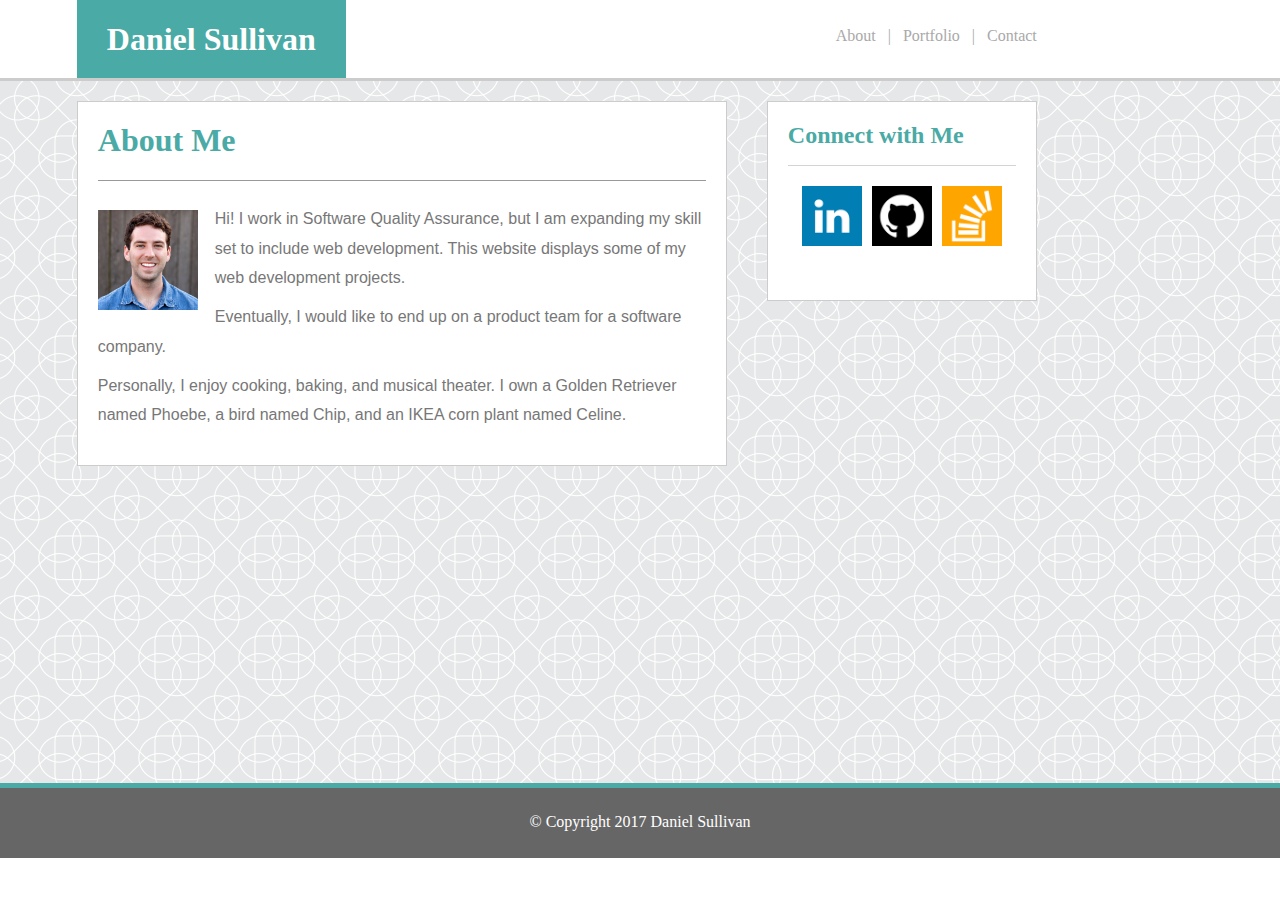
<file: index.html>
<!DOCTYPE html>
<html>
    <head>
        <title>Daniel Sullivan</title>
        <link rel="stylesheet" type="text/css" href="assets/style.css">
        <meta name="viewport" content="width=device-width, initial-scale=1">
    </head>
    <body>
        <div class="top-container">
            <div class="top-centering">
                <a href="index.html"><header id="name"><h1>Daniel Sullivan</h1></header></a>
                <header id="navigation"><a href="index.html" class="headerlink">About</a> &nbsp;&nbsp;| &nbsp;&nbsp;<a href="portfolio.html" class="headerlink">Portfolio</a> &nbsp;&nbsp;|&nbsp;&nbsp; <a href="contact.html" class="headerlink">Contact</a></header>
            </div>
        </div>
        <div class="body-container">
            <div class="bodycentering">
                <section id="main-text-panel">
                    <h1 class="contenttitle">About Me</h1>
                    <div class="divhrdark"></div>
                    <img src="images/headshot small.jpg" alt="small headshot" height="100px" width="100px" class="headshot"/>
                    <p class="aboutmetext">
                        Hi! I work in Software Quality Assurance, but I am expanding my skill set to include web development.
                        This website displays some of my web development projects.
                    </p>
                    <p class="aboutmetext">
                        Eventually, I would like to end up on a product team for a software company. 
                    </p>
                    <p class="aboutmetext">
                        Personally, I enjoy cooking, baking, and musical theater. I own a Golden Retriever named Phoebe, 
                        a bird named Chip, and an IKEA corn plant named Celine. 
                    </p>
                </section>
                <aside id="connectwithme">
                    <h1 class="connecttitle">Connect with Me</h1>
                    <div class="divhrlight"></div>
                    <div class="iconsdiv">
                        <a href="https://www.linkedin.com/in/danielsullivan7/" target="_blank"><img src="images/linkedin_actual.png" height="60px" width="60px" class="icon"/></a> <a href="https://github.com/djsulli24" target="_blank"><img src="images/github_actual.png" height="60px" width="60px" class="icon"/></a> <a href="https://stackoverflow.com/users/8697629/daniel-sullivan" target="_blank"><img src="images/stackoverflow2.png" height="60px" width="60px" class="icon"/></a>
                    </div>
                </aside>
            </div>
        </div>
        <footer>&#169; Copyright 2017 Daniel Sullivan</footer>
    </body>
</html>
</file>
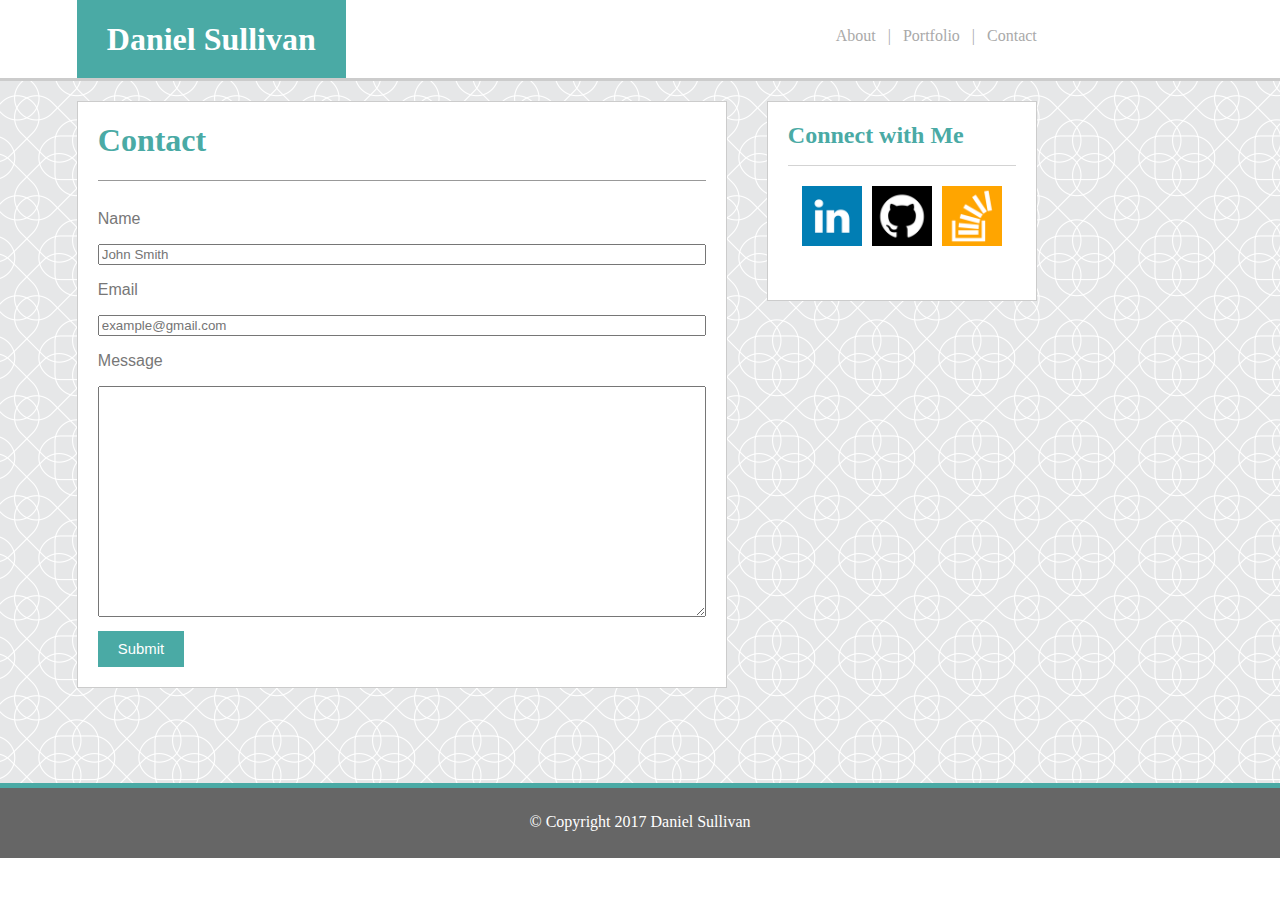
<file: contact.html>
<!DOCTYPE html>
<html>
    <head>
        <title>Daniel Sullivan</title>
        <link rel="stylesheet" type="text/css" href="assets/style.css">
        <meta name="viewport" content="width=device-width, initial-scale=1">        
    </head>
    <body>
        <div class="top-container">
            <div class="top-centering">
                <a href="index.html"><header id="name"><h1>Daniel Sullivan</h1></header></a>
                <header id="navigation"><a href="index.html" class="headerlink">About</a> &nbsp;&nbsp;| &nbsp;&nbsp;<a href="portfolio.html" class="headerlink">Portfolio</a> &nbsp;&nbsp;|&nbsp;&nbsp; <a href="contact.html" class="headerlink">Contact</a></header>
            </div>
        </div>
        <div class="body-container">
            <div class="bodycentering">
                <section id="main-text-panel">
                    <h1 class="contenttitle">Contact</h1>
                    <div class="divhrdark"></div>
                    <form>
                        <p>Name</p>
                        <input type="text" name="fullname" placeholder="John Smith" class="fullwidth">
                        <p>Email</p>
                        <input type="text" name="email" placeholder="example@gmail.com" class="fullwidth">
                        <p>Message</p>
                        <textarea rows="15" class="fullwidth"></textarea>
                        <input type="submit" value="Submit" class="submit">
                    </form>
                </section>
                <aside id="connectwithme">
                    <h1 class="connecttitle">Connect with Me</h1>
                    <div class="divhrlight"></div>
                    <div class="iconsdiv">
                        <a href="https://www.linkedin.com/in/danielsullivan7/" target="_blank"><img src="images/linkedin_actual.png" height="60px" width="60px" class="icon"/></a> <a href="https://github.com/djsulli24" target="_blank"><img src="images/github_actual.png" height="60px" width="60px" class="icon"/></a> <a href="https://stackoverflow.com/users/8697629/daniel-sullivan" target="_blank"><img src="images/stackoverflow2.png" height="60px" width="60px" class="icon"/></a>
                    </div>
                </aside>
            </div>
        </div>
        <footer>&#169; Copyright 2017 Daniel Sullivan</footer>
    </body>
</html>
</file>
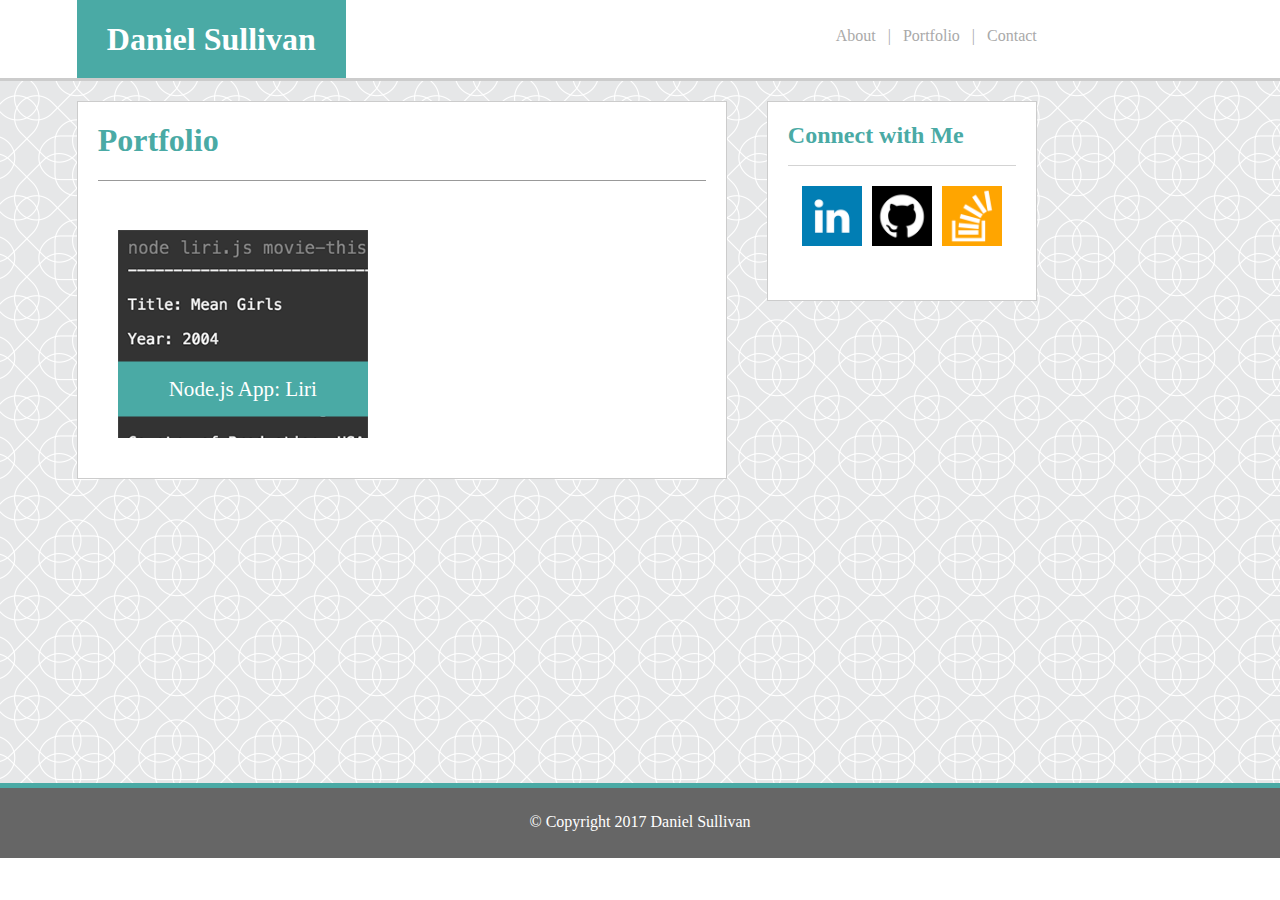
<file: portfolio.html>
<!DOCTYPE html>
<html>
    <head>
        <title>Daniel Sullivan</title>
        <link rel="stylesheet" type="text/css" href="assets/style.css">
        <meta name="viewport" content="width=device-width, initial-scale=1">        
    </head>
    <body>
        <div class="top-container">
            <div class="top-centering">
                <a href="index.html"><header id="name"><h1>Daniel Sullivan</h1></header></a>
                <header id="navigation"><a href="index.html" class="headerlink">About</a> &nbsp;&nbsp;| &nbsp;&nbsp;<a href="portfolio.html" class="headerlink">Portfolio</a> &nbsp;&nbsp;|&nbsp;&nbsp; <a href="contact.html" class="headerlink">Contact</a></header>
            </div>
        </div>
        <div class="body-container">
            <div class="bodycentering">
                <section id="main-text-panel">
                    <h1 class="contenttitle">Portfolio</h1>
                    <div class="divhrdark"></div>
                    <div class="imgcontainer">
                        <a href="https://github.com/djsulli24/liri-node-app" target="_blank"><img src="images/liri.png" class="portfolio-img"/>
                        <div class="center">Node.js App: Liri</div></a>
                    </div>
                    <!-- <div class="imgcontainer">
                        <a href="#"><img src="images/portfolio2.jpg" class="portfolio-img"/>
                        <div class="center">Project 2</div></a>
                    </div>
                    <div class="imgcontainer">
                        <a href="#"><img src="images/portfolio3.jpg" class="portfolio-img"/>
                        <div class="center">Project 3</div></a>
                    </div>
                    <div class="imgcontainer">
                        <a href="#"><img src="images/portfolio4.jpg" class="portfolio-img"/>
                        <div class="center">Project 4</div></a>
                    </div>
                    <div class="imgcontainer">
                        <a href="#"><img src="images/portfolio5.jpg" class="portfolio-img"/>
                        <div class="center">Project 5</div></a> 
                    </div> -->
                </section>
                <aside id="connectwithme">
                    <h1 class="connecttitle">Connect with Me</h1>
                    <div class="divhrlight"></div>
                    <div class="iconsdiv">
                        <a href="https://www.linkedin.com/in/danielsullivan7/" target="_blank"><img src="images/linkedin_actual.png" height="60px" width="60px" class="icon"/></a> <a href="https://github.com/djsulli24" target="_blank"><img src="images/github_actual.png" height="60px" width="60px" class="icon"/></a> <a href="https://stackoverflow.com/users/8697629/daniel-sullivan" target="_blank"><img src="images/stackoverflow2.png" height="60px" width="60px" class="icon"/></a>
                    </div>
                </aside>
            </div>
        </div>
        <footer>&#169; Copyright 2017 Daniel Sullivan</footer>
    </body>
</html>
</file>
<file: assets/style.css>
* {
    box-sizing: border-box;
}

/* top-container div holds the entire navbar */

.top-container {
    background-color: #ffffff;
    height: 81px;
    border-bottom: #cccccc solid 3px;
}

/* The top-centering div holds the contents of the navbar to be centered */

.top-centering {
    width: 960px;
    height: 100%;
    margin-left: 6%;
}

/* body-container div holds the entire content of the body, between the navbar and the footer */

.body-container {
    background-image: url("../images/intersection.png");
    background-repeat: repeat;
    min-height: 78%;
    overflow: auto;
}

/* The bodycentering div holds the two panels in the body - the main panel
on the left, and the "Connect With Me" panel on the right */

.bodycentering {
    width: 960px;
    margin-left: 6%;
    margin-top: 20px;
    height: 100%;
    overflow: auto;
}

/* This prevents the browser from auto-adding margin and padding */

html, body {
    margin: 0;
    padding: 0;
    height: 100%;
}

/* The name ID applies to the div holding the left portion of the navbar,
the link to index.html, "Daniel Sullivan" */

#name {
    background-color: #4aaaa5;
    color: white;
    height: 100%;
    font-family: 'Georgia', Times, Times New Roman, serif;
    padding: 0px 30px;
    float: left;
}

/* The navigation ID applies to the div that holds the three links
at the right side of the navbar */

#navigation {
    padding-top: 27px;
    float: right;
    font-family: 'Georgia', Times, Times New Roman, serif;
    color: darkgrey;
}

/* This ID is applied to the main panel div on the left side of the page -
About Me/Contact/Portfolio */

#main-text-panel {
    float: left;
    width: 650px;
    background-color: #ffffff;
    border: #cccccc solid 1px;
    padding: 20px;
    margin-bottom: 20px;
    overflow: auto;
}

/* This class contains the styling for the title of the main-text-panel -
About Me/Contact/Portfolio */

.contenttitle {
    margin-top: 0px;
    color: #4aaaa5;
    font-size: xx-large;
}

/* This styling is meant to mimic the standard HTML horizontal rule, just with different coloring
It appears below the title of the main-text-panel - About Me/Contact/Portfolio  */

.divhrdark {
    width: 100%;
    height: 1px;
    background-color: #999;
    margin-bottom: 29px;
}

/* This ID is applied to the "Connect With Me" panel on the right side of the page */

#connectwithme {
    height: 200px;
    width: 270px;
    background-color: #ffffff;
    margin-left: 3%;
    float: right;
    border: #cccccc solid 1px;
    padding: 20px;
}

/* This class is applied to the title of the "Connect With Me" panel */

.connecttitle {
    font-size: x-large;
    margin-top: 0px;
    color: #4aaaa5;
}

/* This styling is meant to mimic the standard HTML horizontal rule, just with different coloring
It appears below the title of the "Connect with Me" panel on the right side of every page  */

.divhrlight {
    width: 100%;
    height: 1px;
    background-color: lightgrey;
}


/* This holds all the styling/dimensions for the footer of the three pages */

footer {
    background-color: #666666;
    height: 75px;
    color: white;
    text-align: center;
    padding-top: 25px;
    border-top: #4aaaa5 solid 5px;
}

/* Ensures all paragraph text on the page is the same color and font */

p {
    color: #777777;
    font-family: 'Arial', 'Helvetica Neue', Helvetica, sans-serif;
}

/* This ensures there's no browser-specific margin added to the top of <h> elements */

h {
    margin-top: 0px;
}

/* This class is applied to the img tags for the LinkedIn/GitHub/StackOverflow
icons in the "Connect With Me" panel */

.icon {
    margin: 20px 5px 0px;
}

/* This class is applied to the wrapper div around the three icons in the
"Connect With Me" panel - to center the three icons within the panel */

.iconsdiv {
    text-align: center;
    width: 210px;
    height: 100px;
    margin: 0 auto;
}

/* This class is applied to the About Me, Portfolio, and Contact links in the header */

.headerlink {
    color: darkgrey;
    text-decoration: none;
}

/* Forces all images to float left */

img {
    float: left;
    margin: 20px;
}

/* This dictates the sizing of the portfolio images */

.portfolio-img {
    width: 250px;
    height: 208px;
}

/* Specific styling for the headshot image that appears in the left body panel
on the About Me page */

.headshot {
    margin: 0px 17px 10px 0px;
}

/* Specific styling for the text in the left body panel on the 
About Me page */

.aboutmetext {
    margin-top: -6px;
    line-height: 183%;
}

/* Class applied to clear the float so that items floated left stack on top of each other */

.clearfix::after {
    content: "";
    clear: both;
    display: table;
}

/* This is applied to the wrapper divs that surround each individual image/link in the
left body panel on the Portfolio page */

.imgcontainer {
    position: relative;
    text-align: center;
    width: 290px;
    height: 248px;
    float: left;
}

/* This class is applied to the div that holds the text that is superimposed over the
images in the left body panel on the Portfolio page */

.center {
    position: absolute;
    top: 72%;
    left: 50%;
    transform: translate(-50%, -50%);
    width: 250px;
    background-color: #4aaaa5;
    padding: 15px 0px;
    font-size: 132%;
    color: white;
}

/* This is styling for the text that appears in the left body panel
on the Contact page */

.formtext {
    color: #777777;
    font-family: 'Arial', 'Helvetica Neue', Helvetica, sans-serif;
}

/* This class is applied to the <input> tags for the form on the Contact page,
so that the fields span the full width of left body panel */

.fullwidth {
    width: 100%;
}

/* This is styling for the "Submit" button on the Contact Me page */

.submit {
    background-color: #4aaaa5;
    padding: 10px 20px;
    border: 0;
    color: white;
    margin-top: 10px;
    font-size: 93%;
}

/* The following are browser-width-specific instructions to make all three pages responsive */

@media screen and (max-width: 980px) {
    
    .top-centering {
        width: 80%;
        height: 100%;
        margin: 0 auto;
    }
    
    .bodycentering {
        width: 80%;
        margin-left: 6%;
        height: 100%;
        overflow: auto;
        margin: 20px auto 0;
    }

    #main-text-panel {
        float: left;
        width: 50%;
        background-color: #ffffff;
        border: #cccccc solid 1px;
        padding: 20px;
    }

    #connectwithme {
        height: 200px;
        width: 270px;
        background-color: #ffffff;
        margin-left: 3%;
        float: right;
        border: #cccccc solid 1px;
        padding: 20px;
    }

    .imgcontainer {
        position: relative;
        text-align: center;
        width: 290px;
        height: 248px;
        float: none;
        margin: 0 auto;
    }
}

@media screen and (max-width: 768px) {
        
    .top-centering {
        width: 95%;
        height: 100%;
        margin: 0 auto;
    }
    
    .bodycentering {
        width: 95%;
        margin-left: 6%;
        height: 100%;
        overflow: auto;
        margin: 20px auto 0;
    }

    #main-text-panel {
        float: left;
        width: 100%;
        background-color: #ffffff;
        border: #cccccc solid 1px;
        padding: 20px;
    }

    #connectwithme {
        height: 200px;
        width: 100%;
        background-color: #ffffff;
        float: left;
        border: #cccccc solid 1px;
        padding: 20px;
        clear: left;
        margin: 0 0 20px 0;
    }
    
    .imgcontainer {
        position: relative;
        text-align: center;
        width: 290px;
        height: 248px;
        float: left;
        margin: 0 auto;
    }

    .iconsdiv {
        float: left;
    }

}

@media screen and (max-width: 640px) {
   
    .top-container {
        background-color: #ffffff;
        height: 140px;
        border-bottom: #cccccc solid 3px;
        overflow: auto;
    }

    .top-centering {
        width: 100%;
        height: 100%;
        margin: 0 auto;
    }
    
    .bodycentering {
        width: 95%;
        margin-left: 6%;
        height: 100%;
        overflow: auto;
        margin: 20px auto 0;
    }

    #main-text-panel {
        float: left;
        width: 100%;
        background-color: #ffffff;
        border: #cccccc solid 1px;
        padding: 20px;
    }

    #main-text-panel {
        float: left;
        width: 100%;
        background-color: #ffffff;
        border: #cccccc solid 1px;
        padding: 20px;
    }

    #connectwithme {
        height: 200px;
        width: 100%;
        background-color: #ffffff;
        float: left;
        border: #cccccc solid 1px;
        padding: 20px;
        clear: left;
        margin: 0 0 20px 0;
        }

    #name {
        background-color: #4aaaa5;
        color: white;
        height: 80px;
        font-family: 'Georgia', Times, Times New Roman, serif;
        padding: 0px 30px;
        width: 100%;
        text-align: center;
    }
    
    #navigation {
        padding-top: 19px;
        float: left;
        font-family: 'Georgia', Times, Times New Roman, serif;
        color: darkgrey;
        clear: left;
        width: 100%;
        height: 60px;
        text-align: center;
        word-spacing: 8px;
    }

    .imgcontainer {
        position: relative;
        text-align: center;
        width: 290px;
        height: 248px;
        float: none;
        margin: 0 auto;
    }

    .iconsdiv {
        float: left;
    }

}
</file>
